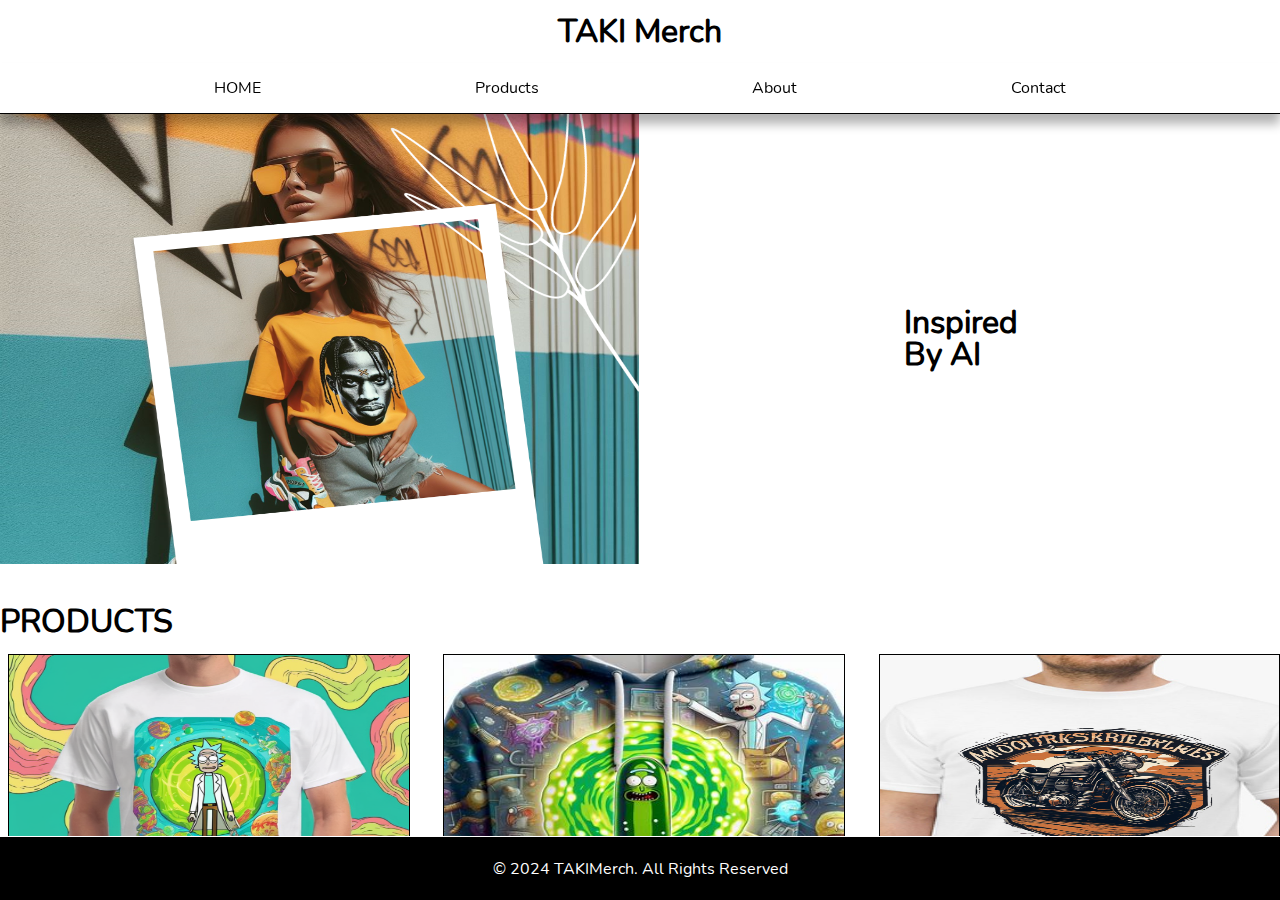
<file: index.html>
<!DOCTYPE html>
<html lang="en">
	<head>
		<meta charset="UTF-8" />
		<meta name="viewport" content="width=device-width, initial-scale=1.0" />
		<title class="">TAKI Merch</title>
		<link rel="stylesheet" href="./index.css" />
		<link rel="stylesheet" href="./faces/faces.css" />
	</head>
	<body>
		<div class="mainframe">
			<header id="home">
				<div></div>
				<div>
					<h1>TAKI Merch</h1>
				</div>
				<div></div>
			</header>
			<nav>
				<li><a href="#home">HOME</a></li>
				<li><a href="#products">Products</a></li>
				<li><a href="#about">About</a></li>
				<li><a href="#contact">Contact</a></li>
			</nav>
			<section id="hero">
				<div class="img_box">
					<img src="./img/trav2.png" alt="Travis SCOOOOOOOOTTTTTTT!!!! " />
				</div>
				<div class="text_box">
					<h1>
						Inspired <br />
						By AI <br />
					</h1>
				</div>
			</section>
			<br />
			<h1>PRODUCTS</h1>
			<br />
			<section id="products">
				<div class="prod_item">
					<img src="./img/explorer.png" alt="rick explorer tshirt" />
				</div>
				<div class="prod_item">
					<img src="./img/pickle.jpg" alt="pickle rick tshirt" />
				</div>
				<div class="prod_item">
					<img src="./img/motorbikes.jpg" alt="motorbikes tshirt" />
				</div>
				<div class="prod_item">
					More Cool Designs <br />
					Coming Soon...
				</div>
			</section>
			<section id="about">
				<h1>ABOUT</h1>
				<br />
				<p>
					Designed by Taki Chiter Designs
					<br />
					Inspired by our generation's favorite shows, actors and artists!
					<br /><br />
					The coolest, yet the most creative designs on the market.
				</p>
			</section>
			<section id="contact">
				<div id="ctn_box_0">
					<h1>Social Media Contacts Available Soon</h1>
					<!-- <h2>CONTACT</h2>-->
					 <div class="ctn_img">
						<!--<a href="https://www.facebook.com/">>
							<svg
								viewbox="0 0 24 24"
								xmlns="http://www.w3.org/2000/svg"
								width="25"
								height="25"
							>
								<title>Facebook</title>
								<path
									d="M23.998 12c0-6.628-5.372-12-11.999-12C5.372 0 0 5.372 0 12c0 5.988 4.388 10.952 10.124 11.852v-8.384H7.078v-3.469h3.046V9.356c0-3.008 1.792-4.669 4.532-4.669 1.313 0 2.686.234 2.686.234v2.953H15.83c-1.49 0-1.955.925-1.955 1.874V12h3.328l-.532 3.469h-2.796v8.384c5.736-.9 10.124-5.864 10.124-11.853z"
								/>
							</svg>
						</a>-->
					</div>
					<div class="ctn_img">
						<!--<a href="https://twitter.com/">
							<svg
								viewbox="0 0 24 24"
								xmlns="http://www.w3.org/2000/svg"
								width="25"
								height="25"
							>
								<title>Twitter</title>
								<path
									d="M23.954 4.569a10 10 0 0 1-2.825.775 4.958 4.958 0 0 0 2.163-2.723c-.951.555-2.005.959-3.127 1.184a4.92 4.92 0 0 0-8.384 4.482C7.691 8.094 4.066 6.13 1.64 3.161a4.822 4.822 0 0 0-.666 2.475c0 1.71.87 3.213 2.188 4.096a4.904 4.904 0 0 1-2.228-.616v.061a4.923 4.923 0 0 0 3.946 4.827 4.996 4.996 0 0 1-2.212.085 4.937 4.937 0 0 0 4.604 3.417 9.868 9.868 0 0 1-6.102 2.105c-.39 0-.779-.023-1.17-.067a13.995 13.995 0 0 0 7.557 2.209c9.054 0 13.999-7.496 13.999-13.986 0-.209 0-.42-.015-.63a9.936 9.936 0 0 0 2.46-2.548l-.047-.02z"
								/>
							</svg>
						</a>-->
					</div>
					<div class="ctn_img">
						<!--<a href="#">
							<svg
								xmlns="http://www.w3.org/2000/svg"
								width="24"
								height="24"
								viewBox="0 0 24 24"
							>
								<path
									d="M.057 24l1.687-6.163c-1.041-1.804-1.588-3.849-1.587-5.946.003-6.556 5.338-11.891 11.893-11.891 3.181.001 6.167 1.24 8.413 3.488 2.245 2.248 3.481 5.236 3.48 8.414-.003 6.557-5.338 11.892-11.893 11.892-1.99-.001-3.951-.5-5.688-1.448l-6.305 1.654zm6.597-3.807c1.676.995 3.276 1.591 5.392 1.592 5.448 0 9.886-4.434 9.889-9.885.002-5.462-4.415-9.89-9.881-9.892-5.452 0-9.887 4.434-9.889 9.884-.001 2.225.651 3.891 1.746 5.634l-.999 3.648 3.742-.981zm11.387-5.464c-.074-.124-.272-.198-.57-.347-.297-.149-1.758-.868-2.031-.967-.272-.099-.47-.149-.669.149-.198.297-.768.967-.941 1.165-.173.198-.347.223-.644.074-.297-.149-1.255-.462-2.39-1.475-.883-.788-1.48-1.761-1.653-2.059-.173-.297-.018-.458.13-.606.134-.133.297-.347.446-.521.151-.172.2-.296.3-.495.099-.198.05-.372-.025-.521-.075-.148-.669-1.611-.916-2.206-.242-.579-.487-.501-.669-.51l-.57-.01c-.198 0-.52.074-.792.372s-1.04 1.016-1.04 2.479 1.065 2.876 1.213 3.074c.149.198 2.095 3.2 5.076 4.487.709.306 1.263.489 1.694.626.712.226 1.36.194 1.872.118.571-.085 1.758-.719 2.006-1.413.248-.695.248-1.29.173-1.414z"
								/>
								<title>Whatsapp</title>
							</svg>
						</a>-->
					</div> 
				</div>
				<div id="ctn_box_1">Taki Chiter Designs</div>
				<div id="ctn_box_2">
					<div class="ctn_bar"></div>
				</div>
				<div id="ctn_box_3"></div>
			</section>
			<footer id="footer">&copy; 2024 TAKIMerch. All Rights Reserved</footer>
		</div>
		<script src="./index.js"></script>
	</body>
</html>
</file>
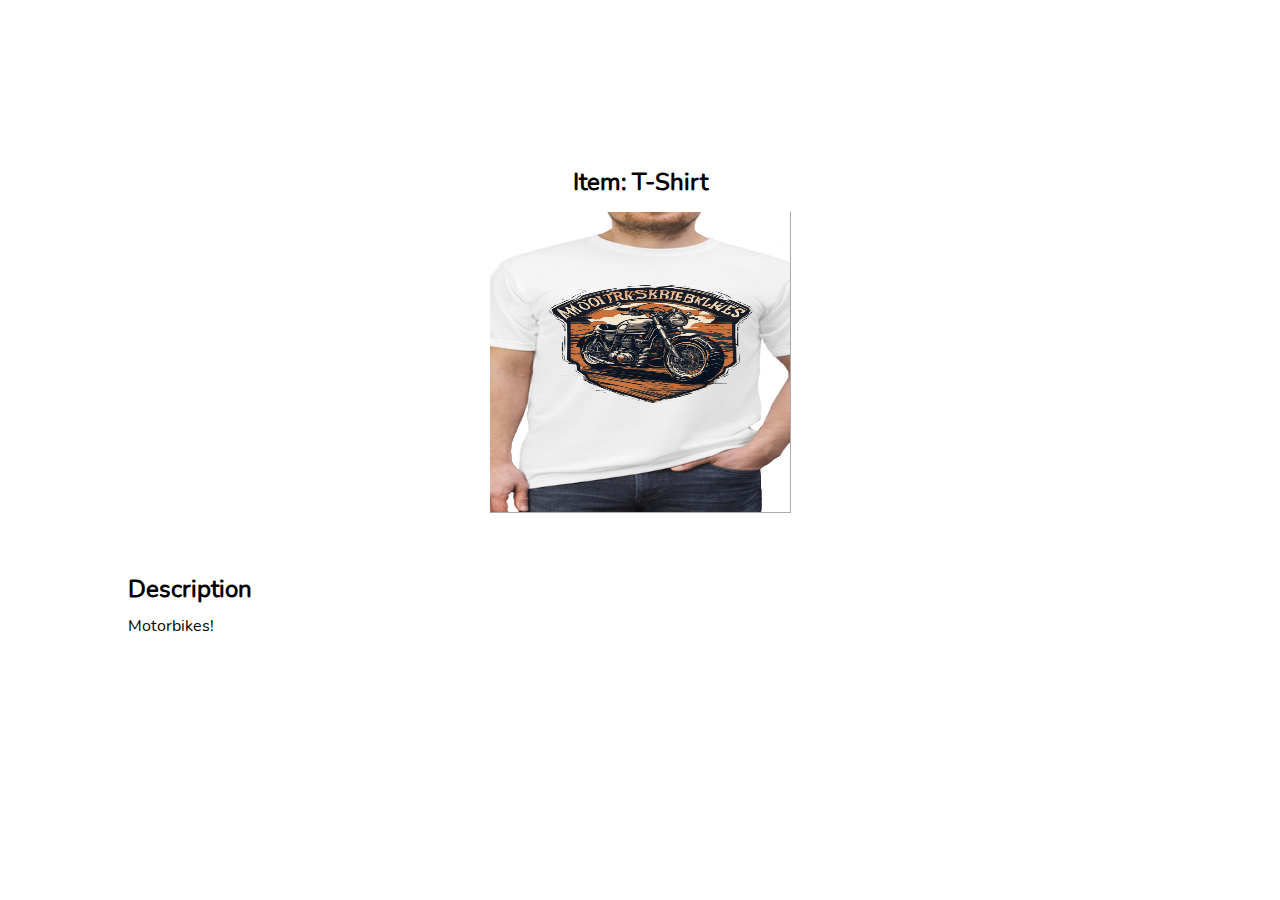
<file: products/biker-tshirt/index.html>
<!DOCTYPE html>
<html lang="en">
	<head>
		<meta charset="UTF-8" />
		<meta name="viewport" content="width=device-width, initial-scale=1.0" />
		<title>Biker Tshirt</title>
		<link rel="stylesheet" href="./style.css" />
		<link rel="stylesheet" href="/faces/faces.css" />
	</head>
	<body>
		<div class="frame">
			<h2>Item: T-Shirt</h2>
			<br />
			<div class="img_box">
				<img src="/img/bikes.png" alt="biker tshirt" />
			</div>
			<div class="desc_box">
				<h2>Description</h2>
				<br />
				<p>Motorbikes!</p>
			</div>
		</div>
	</body>
</html>
</file>
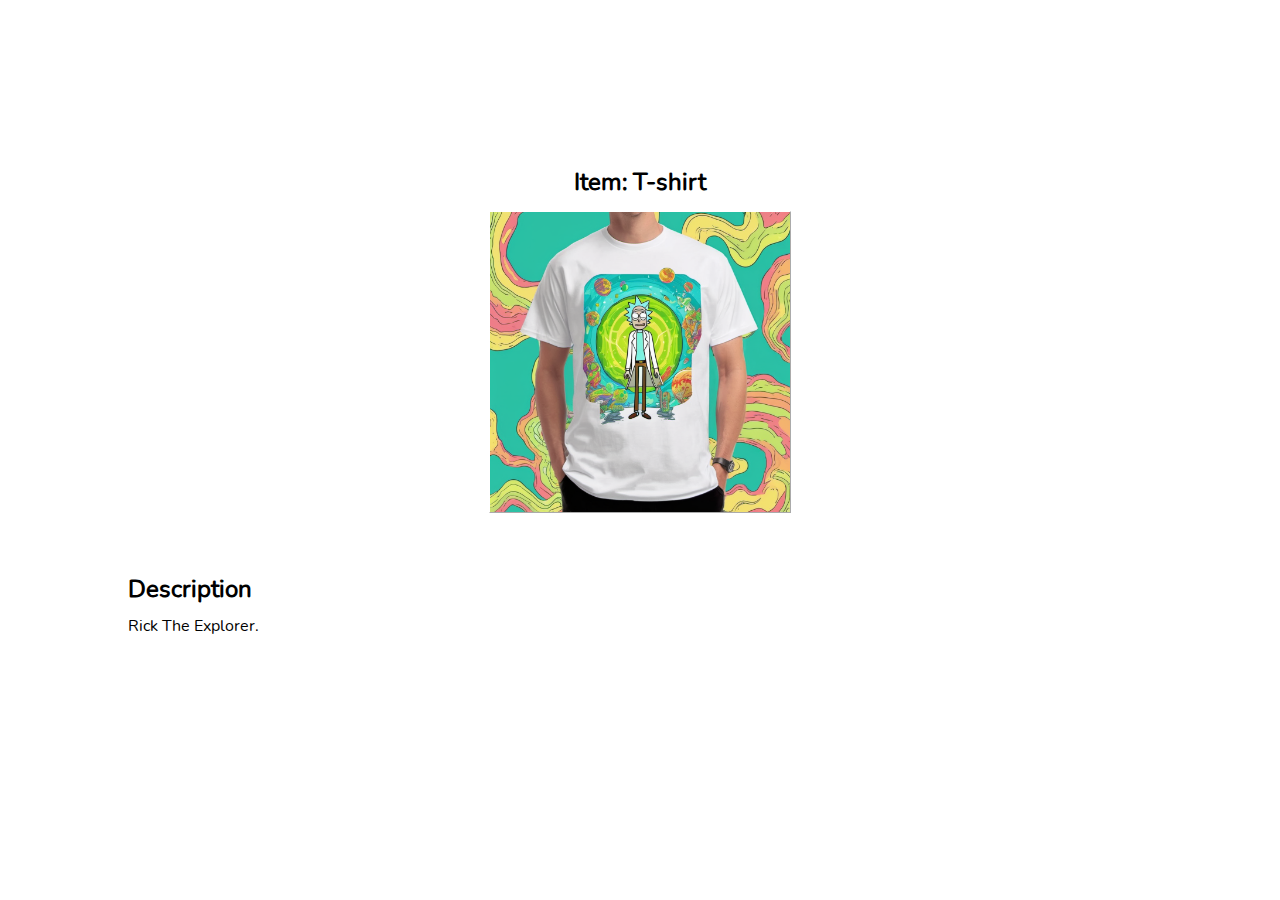
<file: products/explorer-rick/index.html>
<!DOCTYPE html>
<html lang="en">
	<head>
		<meta charset="UTF-8" />
		<meta name="viewport" content="width=device-width, initial-scale=1.0" />
		<title>Explorer</title>
		<link rel="stylesheet" href="./style.css" />
		<link rel="stylesheet" href="/faces/faces.css" />
	</head>
	<body>
		<div class="frame">
			<h2>Item: T-shirt</h2>
			<br />
			<div class="img_box">
				<img src="/img/explorer.png" alt="explorer rick" />
			</div>
			<div class="desc_box">
				<h2>Description</h2>
				<br />
				<p>Rick The Explorer.</p>
			</div>
		</div>
	</body>
</html>
</file>
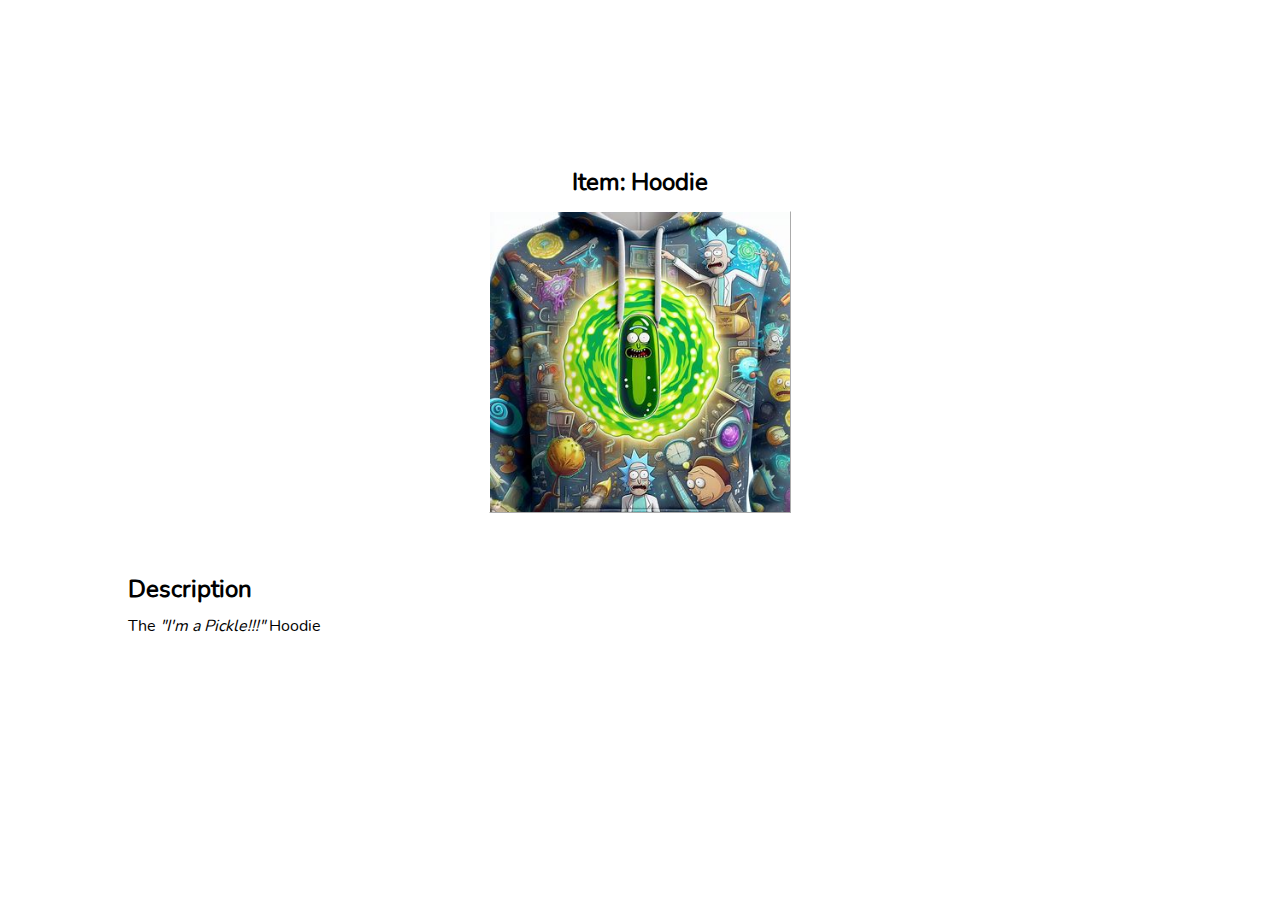
<file: products/pickle-hoodie/index.html>
<!DOCTYPE html>
<html lang="en">
	<head>
		<meta charset="UTF-8" />
		<meta name="viewport" content="width=device-width, initial-scale=1.0" />
		<title>Pickle Hoodie</title>
		<link rel="stylesheet" href="./style.css" />
		<link rel="stylesheet" href="/faces/faces.css" />
	</head>
	<body>
		<div class="frame">
			<h2>Item: Hoodie</h2>
			<br />
			<div class="img_box">
				<img src="/img/pickle.jpg" alt="pickle hoodie" />
			</div>
			<div class="desc_box">
				<h2>Description</h2>
				<br />
				<p>The <em>"I'm a Pickle!!!"</em> Hoodie</p>
			</div>
		</div>
	</body>
</html>
</file>
<file: index.css>
* {
    margin: 0;
    padding: 0;
    user-select: none;
    -webkit-user-select: none;
    -webkit-tap-highlight-color: transparent;
    scroll-behavior: smooth;
    font-family: 'nunito-regular', sans-serif;
}
.mainframe::-webkit-scrollbar{
    width: 0;
    height: 0;
}

.mainframe {
    position: absolute;
    top: 0;
    width: 100vw;
    height: 100vh;
    /* background-color: aqua; */
    overflow: scroll;
    overflow-x: hidden;
}

.mainframe header,
.mainframe footer {
    width: 100vw;
}

.mainframe header {
    position: relative;
    top: 0;
    height: 7%;

    display: flex;
    gap: 1%;
}


#home div{
    width: 100%;
    display: flex;
    align-items: center;
    justify-content: center;
}

@media only screen and (max-width: 500px){
    #home div h1 {
        font-size: 1.5rem;
    }
}
.mainframe footer {
    position: fixed;
    bottom: 0;
    height: 7%;
    background-color: black;
    color: white;
    border-top: 1px solid white;

    display: flex;
    justify-content: center;
    align-items: center;
}
.mainframe nav {
    position: sticky;
    top: -1%;
    width: 100vw;
    height: 10%;
    background-color: white;
    border-bottom: 0.1px solid rgb(0, 0, 0);
    box-shadow: 0px 10px 10px 0px rgba(0, 0, 0, 0.3);
    z-index: 2;

    display: flex;
    align-items: center;
    justify-content: space-evenly;
}
.mainfram header,
.mainframe nav{
    max-height: 50px;
}
.mainframe a {
    color: inherit;
    text-decoration: none;
    cursor: pointer;
}

.mainframe li {
    list-style: none;
    display: inline-block;
}

section {
    width: 100vw;
    height: 50%;
    margin-bottom: 2%;
}

#hero {
    height: 65%;
    max-height: 450px;
    background-color: rgb(255, 255, 255);
    box-sizing: border-box;
}

#hero .img_box:first-of-type {
    background-color: rgb(255, 255, 255);
}
#hero .img_box img{
    width: 100%;
    height: 100%;
}

.prod_item {
    cursor: pointer;
    /* background-color: rebeccapurple; */
    background-color: white;
    border: 1px solid black;

    display: flex;
    align-items: center;
    justify-content: center;

}
.prod_item img {
    width: 100%;
    height: 100%;
}

@media only screen and (max-width: 599px) {

    #hero .img_box,
    #hero .text_box {
        
        position: relative;
        display: inline-block;
    }
    #hero .text_box {
     
        display: flex;
        align-items: center;
        justify-content: center;
        text-align: center;
        font-family: Georgia, 'Times New Roman', Times, serif;
        width: 50%;
        height: 50%;
        left: 10%;
        top: -70%;
        border: 1px solid black;
    }
    
    #hero .img_box {
        top: 0%;
    }
    #hero .img_box:first-of-type {
        width: 60%;
        height: 99.5%;
        top: 0;
        left: 45%;
    }
    #hero .img_box:last-of-type{
        display: none;
        background-color: transparent;
    }
}

@media only screen and (min-width: 600px){
    #hero {
        display: flex;
        overflow: hidden;
    }
    #hero .img_box,
    #hero .text_box {
        width: 50%;
    }
    #hero .text_box {
        font-family: Georgia, 'Times New Roman', Times, serif;
        display: flex;
        align-items: center;
        justify-content: center;
        border: 1px solid transparent;
        border-right: 0;
        border-left: 3px groove transparent;
    }
    #hero .img_box:first-of-type{
        width: 50%;
        height: 120%;
    }
    #hero .img_box:last-of-type{
        /* width: 40%; */
        transform: rotateZ(25deg);
    }
}


@media only screen and (max-width: 599px){

    #products {
        display: flex;
        gap: 2%;
        overflow-y: scroll;
    }
    
    #products > * {
        margin-left: 2%;
    }
    
    .prod_item {
        width: 300px;
        flex-shrink: 0;
    }
}


@media only screen and (min-width: 600px){

    section {
        height: 350px;
    }
    
    #products {
        display: grid;
        grid-template-columns: 1fr 1fr;
        gap: 2%;
        height: 400px;
        overflow-y: scroll;
    }

    #products::-webkit-scrollbar {
        height: 10px;
    }
    #products::-webkit-scrollbar-track {
        background-color: #c0c0c040;
        cursor: pointer;
        background-color: powderblue;
    }
    #products::-webkit-scrollbar-thumb {
        background-color: royalblue;
        border-radius: 10px;
        width: 25px;
    }
    #products::-webkit-scrollbar-button {
        background-color: royalblue;
        width: 10px;
        height: 10px;
    }
    .prod_item {
        margin-left: 2%;
        margin-bottom: 2%;
        height: 300px;
    }
}

@media only screen and (min-width: 850px){
    #products {
        display: grid;
        grid-template-columns: 1fr 1fr 1fr;
        gap: 2%;
        height: 600px;
    }
}


#about {
    display: flex;
    flex-direction: column;
    align-items: center;
    justify-content: center;
    box-sizing: border-box;
    padding: 3%;
}

#contact {
    background-color: black;
    color: white;

    display: grid;
    grid-template-columns: 3fr 1fr 9fr;
    grid-template-rows: 1fr 3fr;
    grid-template-areas:
    'A A A'
    'B C D';
}

#contact > * {
    /* border: 1px solid yellow; */
    display: flex;
    align-items: center;
    justify-content: center;
}
#ctn_box_0 {
    grid-area: A;
    justify-content: center;
    gap: 5%;

}
#ctn_box_1 {
    grid-area: B;
    text-align: right;
}
#ctn_box_2 {
    grid-area: C;
}
#ctn_box_3 {
    grid-area: D;
    flex-direction: column;
    align-items: flex-start;
    justify-content: flex-start;
}

#ctn_box_0 .ctn_img{
    /* border: 1px solid yellow; */
    cursor: pointer;
    color: inherit;
    width: 30px;
    height: 30px;
}
#ctn_box_0 .ctn_img:first-of-type:hover svg{
    fill: royalblue;
}
#ctn_box_0 .ctn_img:nth-of-type(2):hover svg{
    fill: blue;
}
#ctn_box_0 .ctn_img:nth-of-type(3):hover svg{
    fill: greenyellow;
}

#ctn_box_2 .ctn_bar {
    position: relative;
    top: -5%;
    width: 3px;
    height: 80%;
    background-color: white;
}
svg {
    width: 100%;
    height: 100%;
    color: red;
    fill: white;
}
</file>
<file: faces/faces.css>
@font-face {
    font-family: 'nunito-regular';
    src: url('./nunito-regular.woff');
}
</file>
<file: products/biker-tshirt/style.css>
* {
    margin: 0;
    padding: 0;
    user-select: none;
    -webkit-user-select: none;
    -webkit-tap-highlight-color: transparent;
    scroll-behavior: smooth;
    font-family: 'nunito-regular', sans-serif;
}

.frame {
    position: absolute;
    width: 100vw;
    height: 100vh;
    /* background-color: royalblue; */
    
    display: flex;
    align-items: center;
    justify-content: center;
    flex-direction: column;
}

.img_box{
    width: 300px;
    height: 300px;
    margin-bottom: 5%;
    border: 1px outset white;
}
.img_box img {
    width: 100%;
    height: 100%;
}

.desc_box {
    width: 80%;
    height: 150px;
    border: 1px solid white;
}
</file>
<file: products/explorer-rick/style.css>
* {
    margin: 0;
    padding: 0;
    user-select: none;
    -webkit-user-select: none;
    -webkit-tap-highlight-color: transparent;
    scroll-behavior: smooth;
    font-family: 'nunito-regular', sans-serif;
}

.frame {
    position: absolute;
    width: 100vw;
    height: 100vh;
    /* background-color: royalblue; */
    
    display: flex;
    align-items: center;
    justify-content: center;
    flex-direction: column;
}

.img_box{
    width: 300px;
    height: 300px;
    margin-bottom: 5%;
    border: 1px outset white;
}
.img_box img {
    width: 100%;
    height: 100%;
}

.desc_box {
    width: 80%;
    height: 150px;
    border: 1px solid white;
}
</file>
<file: products/pickle-hoodie/style.css>
* {
    margin: 0;
    padding: 0;
    user-select: none;
    -webkit-user-select: none;
    -webkit-tap-highlight-color: transparent;
    scroll-behavior: smooth;
    font-family: 'nunito-regular', sans-serif;
}

.frame {
    position: absolute;
    width: 100vw;
    height: 100vh;
    /* background-color: royalblue; */
    
    display: flex;
    align-items: center;
    justify-content: center;
    flex-direction: column;
}

.img_box{
    width: 300px;
    height: 300px;
    margin-bottom: 5%;
    border: 1px outset white;
}
.img_box img {
    width: 100%;
    height: 100%;
}

.desc_box {
    width: 80%;
    height: 150px;
    border: 1px solid white;
}
</file>
